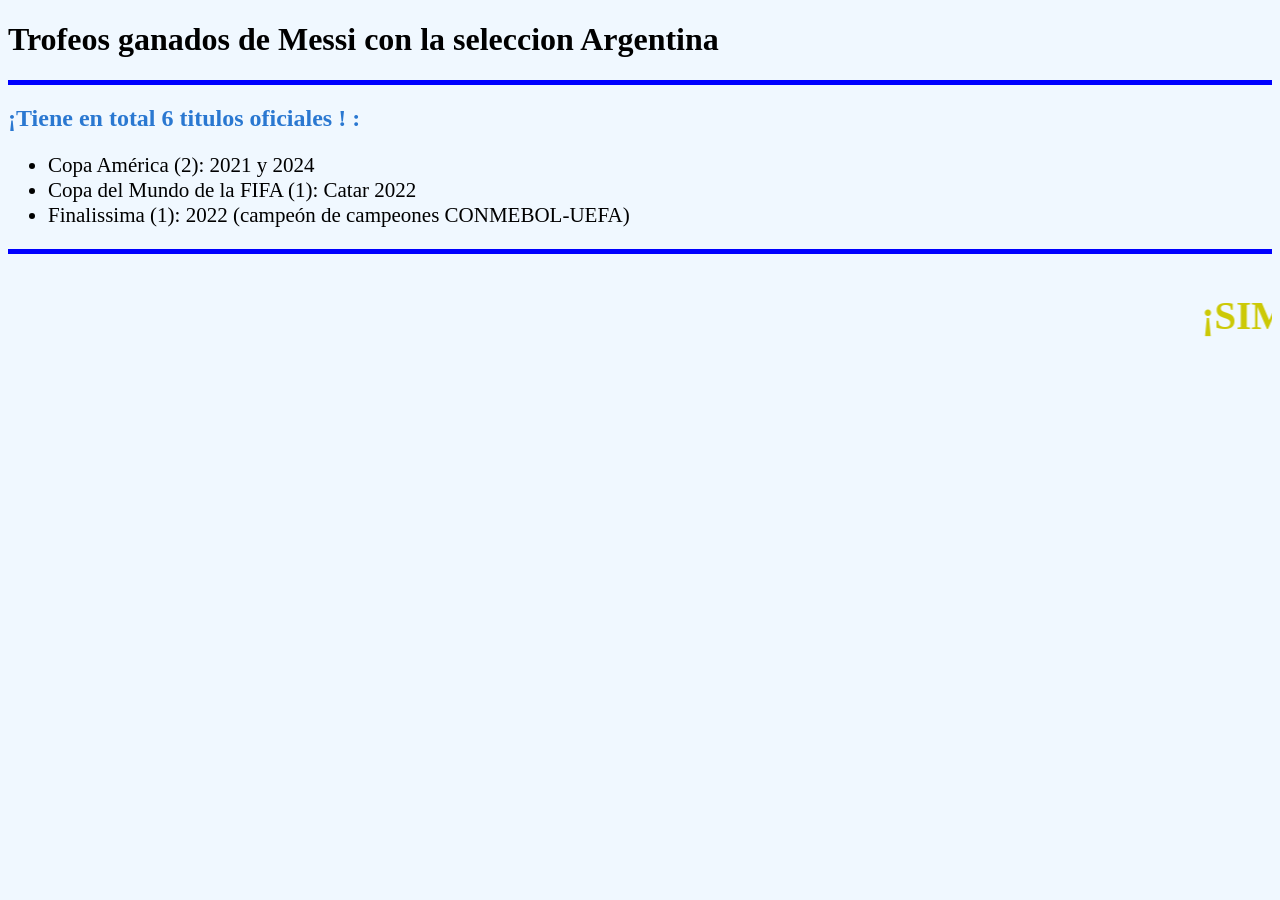
<file: Pagina 2.html>
<!DOCTYPE html>
<html lang="es">
<head>
    <meta charset="UTF-8">
    <title>Pagina 2 </title>
    <link rel="stylesheet" href="Style2.css">
</head>
<body>
    <h1> Trofeos ganados de Messi con la seleccion Argentina</h1>
    <hr size="5" color="blue">
    <h2>¡Tiene en total 6 titulos oficiales ! : </h2>
    <ul>
      <li>Copa América (2): 2021 y 2024</li>
      <li>Copa del Mundo de la FIFA (1): Catar 2022</li>
      <li>Finalissima (1): 2022 (campeón de campeones CONMEBOL-UEFA)</li>
      
</ul>
 <hr size="5" color="blue">
 <h3><marquee>¡SIMPLEMENTE EL MEJOR DE ARGENTINA Y DEL MUNDO!</marquee> </h3>
</body>

</html>
</file>
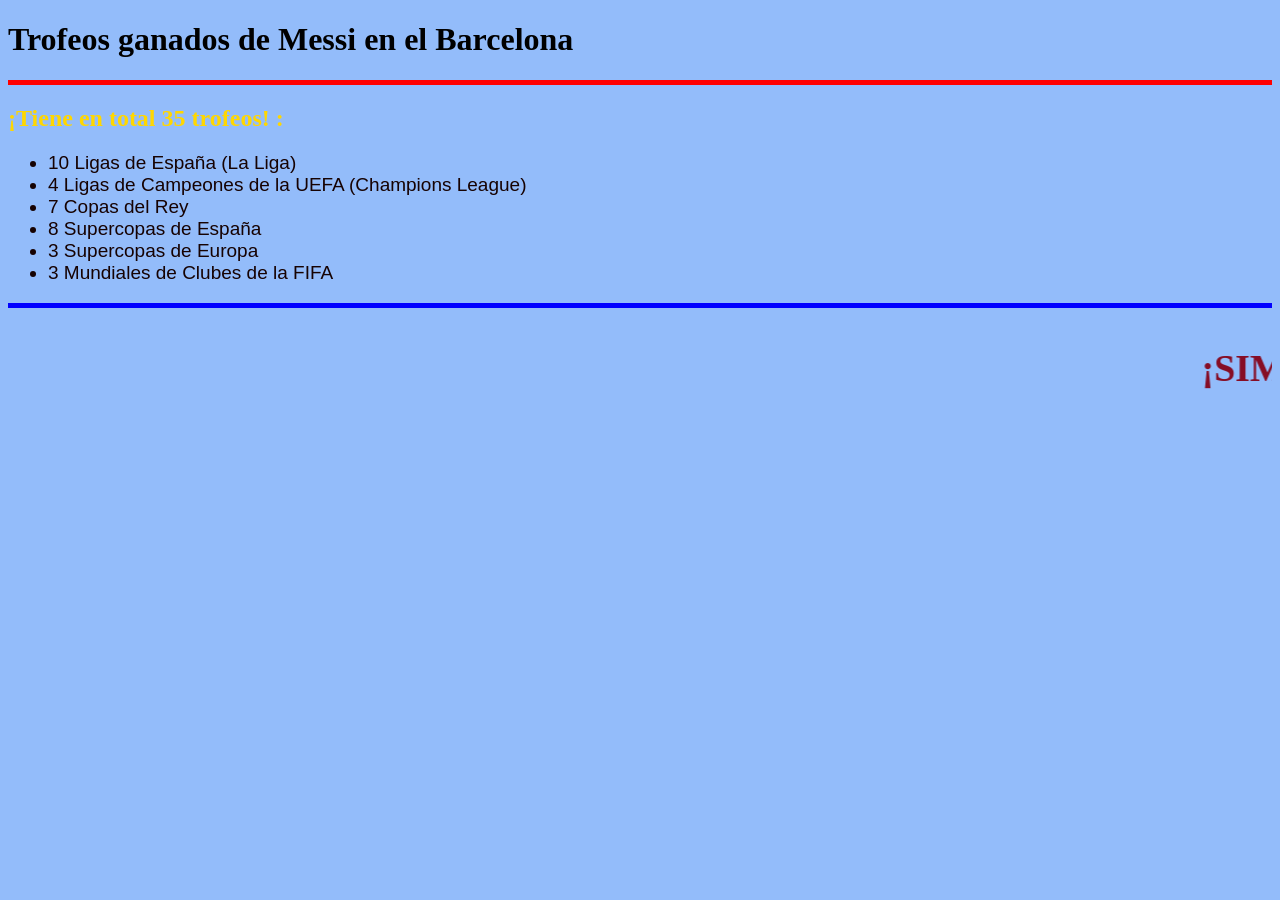
<file: Pagina1.html>
<!DOCTYPE html>
<html lang="es">
<head>
    <meta charset="UTF-8">
    <title>Pagina 1 </title>
    <link rel="stylesheet" href="Style.css">
</head>
<body>
    <h1> Trofeos ganados de Messi en el Barcelona</h1>
    <hr size="5" color="red">
    <h2>¡Tiene en total 35 trofeos! : </h2>
    <ul>
      <li>10 Ligas de España (La Liga)</li>
      <li>4 Ligas de Campeones de la UEFA (Champions League)</li>
      <li>7 Copas del Rey</li>
      <li>8 Supercopas de España</li>
      <li>3 Supercopas de Europa</li>
      <li>3 Mundiales de Clubes de la FIFA</li>
</ul>
 <hr size="5" color="blue">
 <h3><marquee>¡SIMPLEMENTE EL MEJOR DEL BARCA!</marquee> </h3>
</body>

</html>
</file>
<file: Style2.css>
body{
    background-color: aliceblue;
}
h2{
    color:rgb(42, 120, 209);
}
h3{
    color:rgb(204, 201, 6);
    font-size:39px;
}
ul{
    font-size: 21px;
}
</file>
<file: Style.css>
body{
    background-color: rgb(147, 188, 250);
}
ul{
    font-family: Arial, Helvetica, sans-serif;
    font-size: 19px;
    color:rgb(22, 2, 2);
}
h2{
    color:gold;
}
h3{
    font-size: 38px;
    color:rgb(134, 13, 37)
}
</file>
